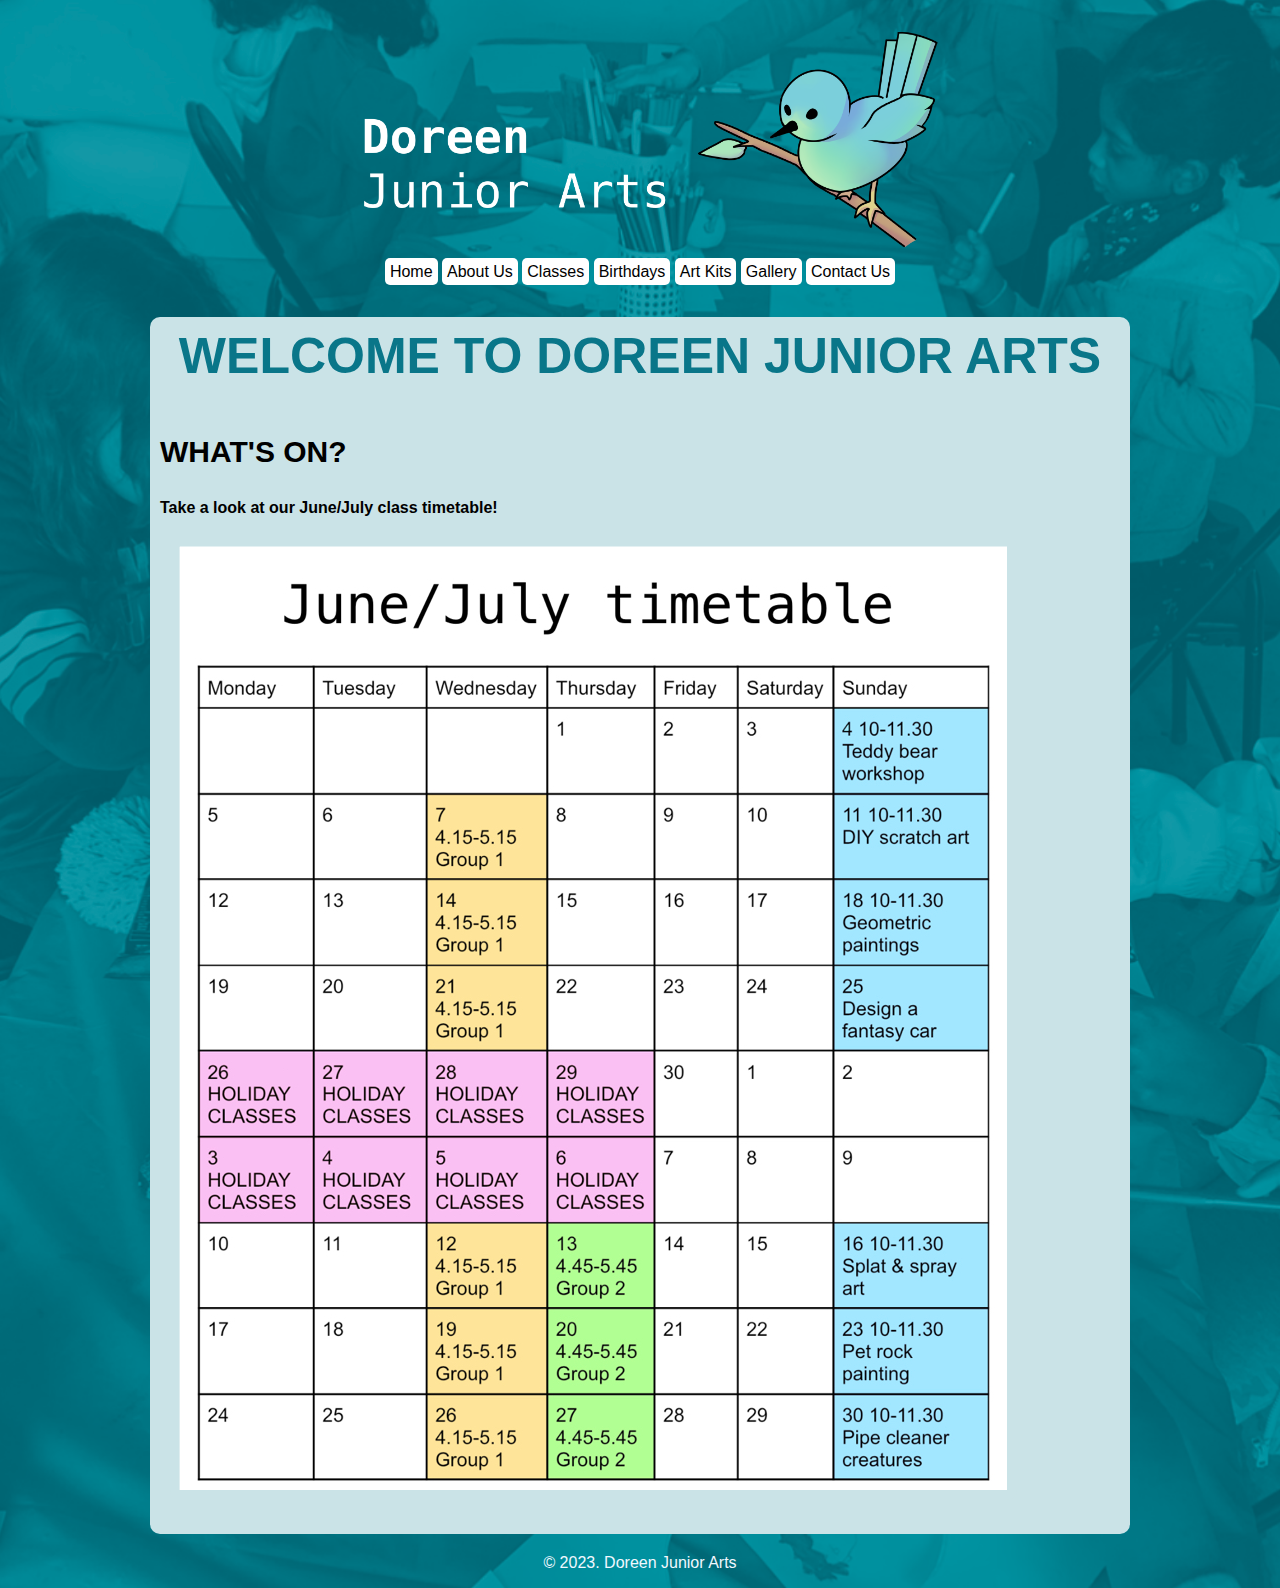
<file: index.html>
<!doctype html>
<html>
	<head>
		<title>Doreen Junior Arts</title>
		<link href="style.css" rel="stylesheet" type="text/css">
		<meta name="viewport" content="width=device-width, intial-scale=1">
	</head>
	<body> 
 <header>
	 <img src="logo.png" alt="Doreen Junior Arts Logo" class="logo">
			<nav>
				<ul>
			<li>
						<a href="index.html">Home</a>
					</li>
					<li>
						<a href="about.html">About Us</a>
					</li>
					<li>
							<a href="classes.html">Classes</a>
					</li>
					<li>
						<a href="birthdays.html">Birthdays</a>
						   </li>
						<li>
							<a href="kits.html">Art Kits</a>
					</li>
					<li>
							<a href="gallery.html">Gallery</a>
					</li>
					<li>
							<a href="contact.html">Contact Us</a>
					</li>
						</ul>
	 </nav>
		</header>
		<main>
<article class="item">
<h1 class="centre">  Welcome to doreen junior arts</h1>
	<h2>What's on?</h2>
	<h3>Take a look at our June/July class timetable!</h3>
	<img src="schedule.jpg" alt="schedule" class= "item">
	
			</article>

			</main>
			<footer>
		<p>&copy; 2023. Doreen Junior Arts</p>
					</footer>
	</body>
</html>
</file>
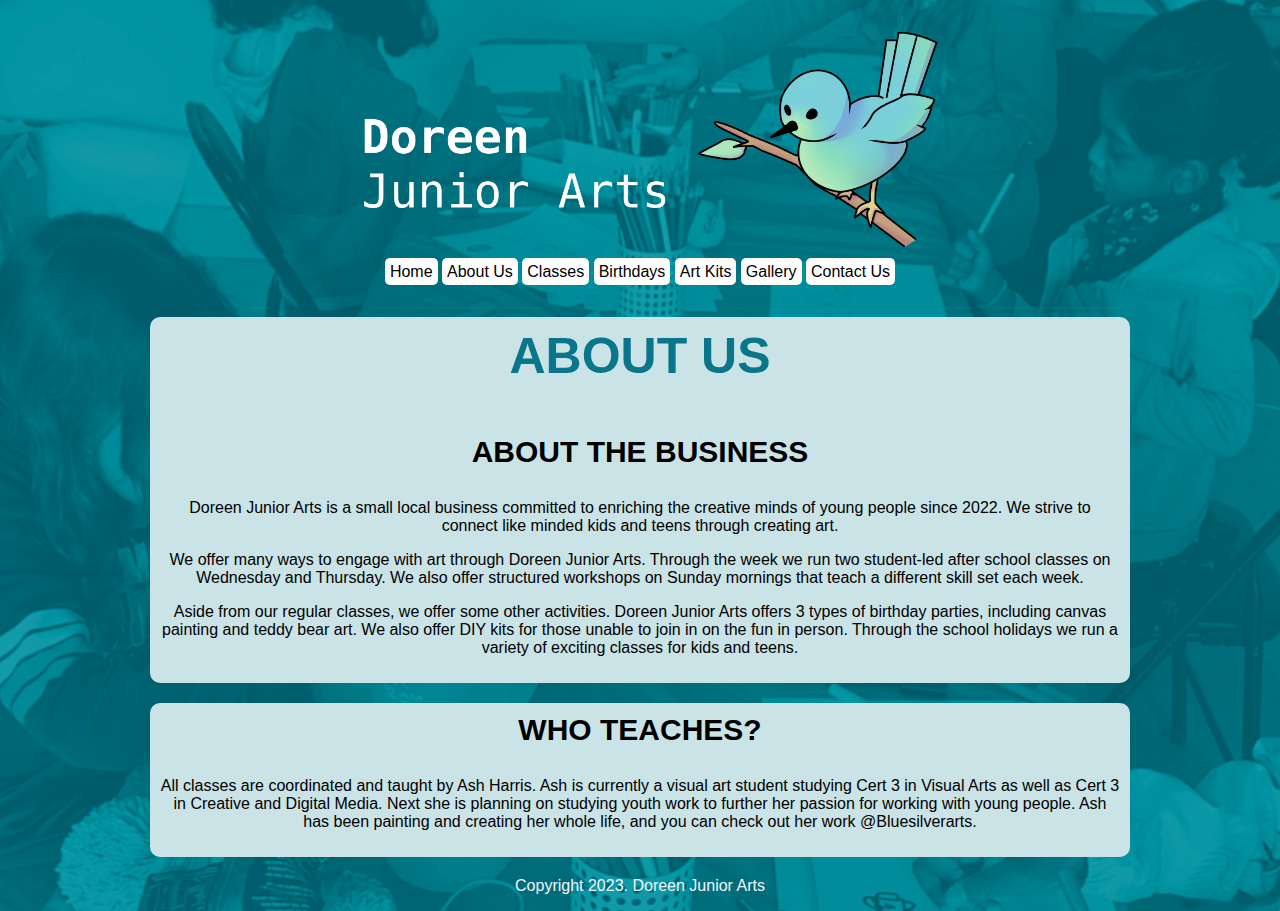
<file: about.html>
<!doctype html>
<html>
	<head>
		<title>Doreen Junior Arts</title>
		<link href="style.css" rel="stylesheet" type="text/css">
		<meta name="viewport" content="width=device-width, intial-scale=1">
	</head>
	<body> 
 <header>
	<img src="logo.png" alt="Doreen Junior Arts Logo" class="logo">
			<nav>
				<ul>
			<li>
						<a href="index.html">Home</a>
					</li>
					<li>
						<a href="about.html">About Us</a>
					</li>
					<li>
							<a href="classes.html">Classes</a>
					</li>
					<li>
						<a href="birthdays.html">Birthdays</a>
						   </li>
						<li>
							<a href="kits.html">Art Kits</a>
					</li>
					<li>
							<a href="gallery.html">Gallery</a>
					</li>
					<li>
							<a href="contact.html">Contact Us</a>
					</li>
						</ul>
	 </nav>
		</header>
		<main>
<article class="item">
<h1 class="centre">About us</h1>
	<h2 class="centre">About the business</h2>
	<p class="centre">Doreen Junior Arts is a small local business committed to enriching the creative minds of young people since 2022. We strive to connect like minded kids and teens through creating art. </p>

<p class="centre">We offer many ways to engage with art through Doreen Junior Arts. Through the week we run two student-led after school classes on Wednesday and Thursday. We also offer structured workshops on Sunday mornings that teach a different skill set each week. </p>

<p class="centre">Aside from our regular classes, we offer some other activities. Doreen Junior Arts offers 3 types of birthday parties, including canvas painting and teddy bear art. We also offer DIY kits for those unable to join in on the fun in person. Through the school holidays we run a variety of exciting classes for kids and teens.
</p>
			</article>
	
	
<article class="item">
	<h2 class="centre"> Who teaches? </h2>
	<p class="centre">All classes are coordinated and taught by Ash Harris. Ash is currently a visual art student studying Cert 3 in Visual Arts as well as Cert 3 in Creative and Digital Media. Next she is planning on studying youth work to further her passion for working with young people. Ash has been painting and creating her whole life, and you can check out her work @Bluesilverarts.</p>
			</article>

			</main>
			<footer>
		<p>Copyright 2023. Doreen Junior Arts</p>
					</footer>
	</body>
</html>
</file>
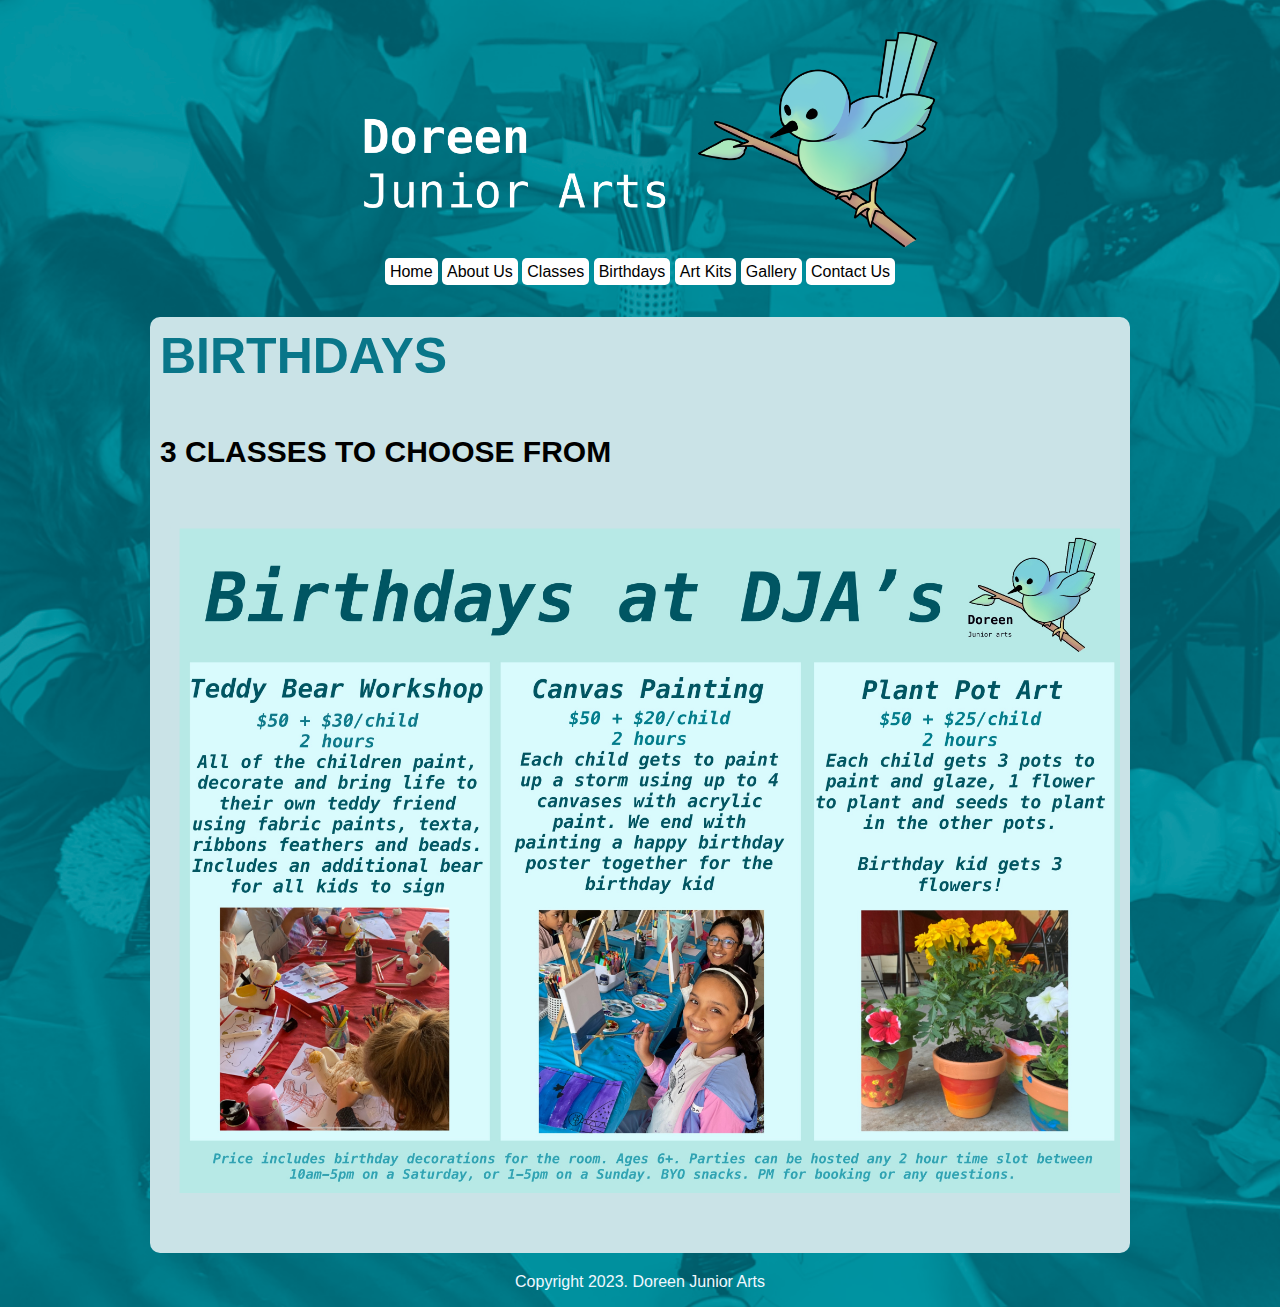
<file: birthdays.html>
<!doctype html>
<html>
	<head>
		<title>Doreen Junior Arts</title>
		<link href="style.css" rel="stylesheet" type="text/css">
		<meta name="viewport" content="width=device-width, intial-scale=1">
	</head>
	<body> 
 <header>
	 <img src="logo.png" alt="Doreen Junior Arts Logo" class="logo">
			<nav>
				<ul>
			<li>
						<a href="index.html">Home</a>
					</li>
					<li>
						<a href="about.html">About Us</a>
					</li>
					<li>
							<a href="classes.html">Classes</a>
					</li>
					<li>
						<a href="birthdays.html">Birthdays</a>
						   </li>
						<li>
							<a href="kits.html">Art Kits</a>
					</li>
					<li>
							<a href="gallery.html">Gallery</a>
					</li>
					<li>
							<a href="contact.html">Contact Us</a>
					</li>
						</ul>
	 </nav>
		</header>
		<main>
<article class="item">
<h1>Birthdays</h1>
	<h2>3 Classes to choose from</h2>
<img src="birthdays.jpg" alt="birthday info" class= "item">
	<p>  </p>
	
			</article>

			</main>
		<footer>
		<p>Copyright 2023. Doreen Junior Arts</p>
		</footer>
	</body>
</html>
</file>
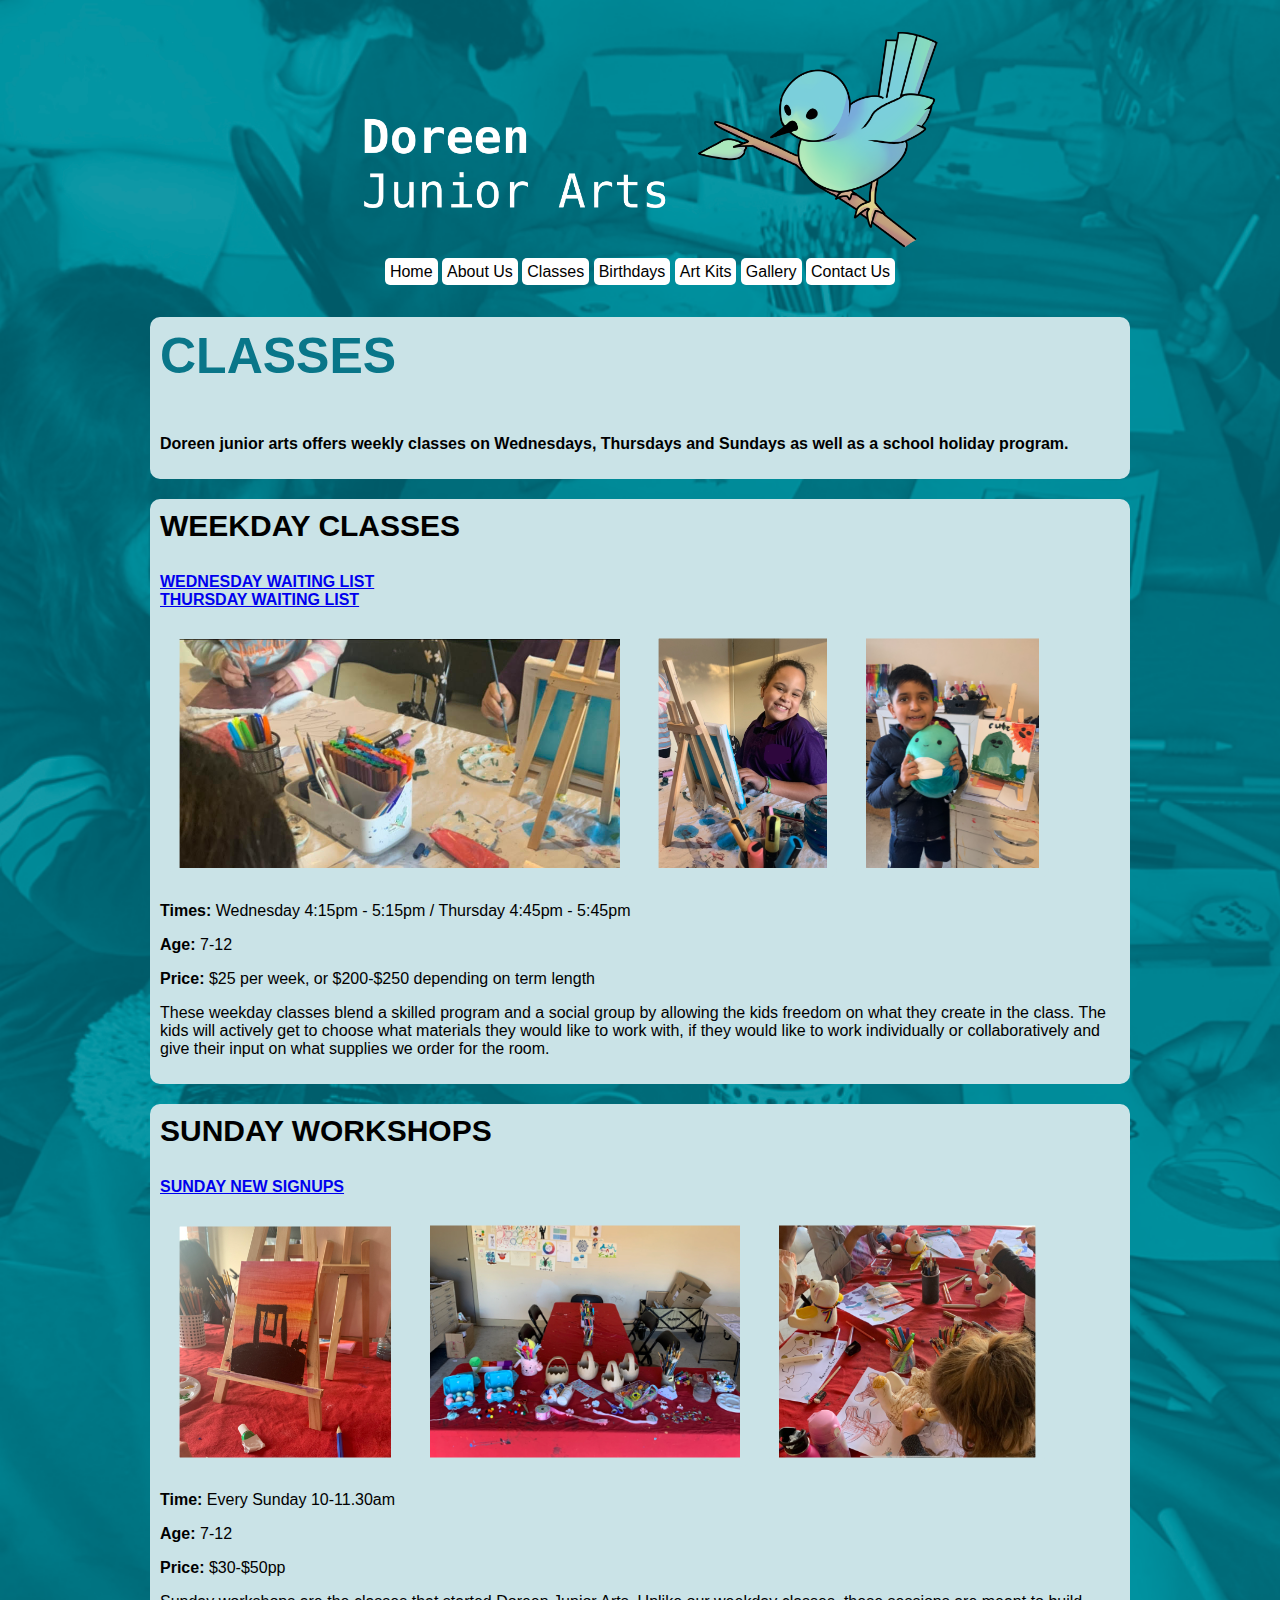
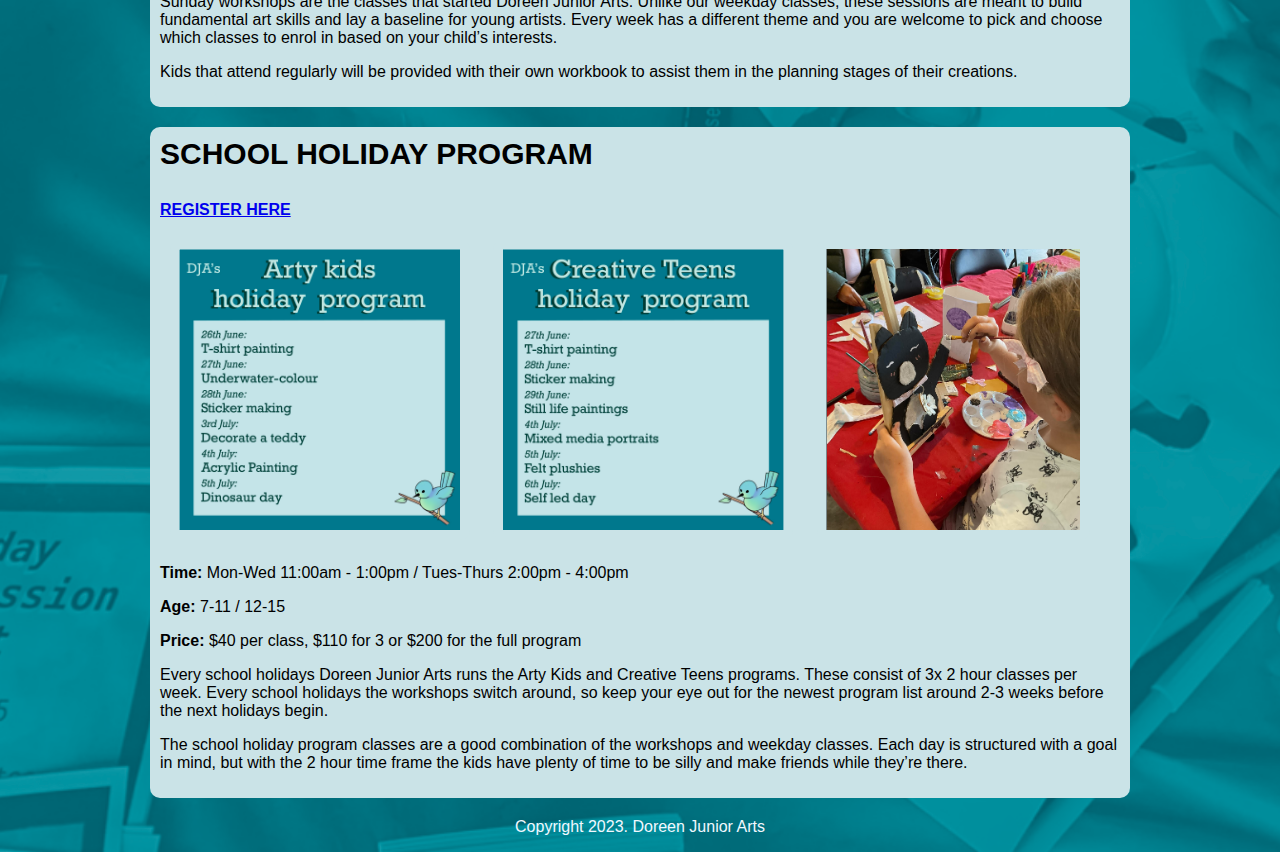
<file: classes.html>
<!doctype html>
<html>
	<head>
		<title>Doreen Junior Arts</title>
		<link href="style.css" rel="stylesheet" type="text/css">
		<meta name="viewport" content="width=device-width, intial-scale=1">
	</head>
	<body> 
 <header>
<img src="logo.png" alt="Doreen Junior Arts Logo" class="logo">
			<nav>
				<ul>
			<li>
						<a href="index.html">Home</a>
					</li>
					<li>
						<a href="about.html">About Us</a>
					</li>
					<li>
							<a href="classes.html">Classes</a>
					</li>
					<li>
						<a href="birthdays.html">Birthdays</a>
						   </li>
						<li>
							<a href="kits.html">Art Kits</a>
					</li>
					<li>
							<a href="gallery.html">Gallery</a>
					</li>
					<li>
							<a href="contact.html">Contact Us</a>
					</li>
						</ul>
	 </nav>
		</header>
		<main>
<article class="item">
<h1>Classes</h1>
	<h3>Doreen junior arts offers weekly classes on Wednesdays, Thursdays and Sundays as well as a school holiday program.</h3>
	<p></p>
	
			</article>
			
			
			
			<article class="item">

	<h2>Weekday classes</h2>
				<h3> <a href="https://forms.gle/Mk1dmRqSBAnK4gzFA">WEDNESDAY WAITING LIST</a> </h3>
				<h3> <a href="https://forms.gle/GwWhEukZUekf9wBo7">THURSDAY WAITING LIST</a> </h3>
				
				<img src="wednesdaykids.jpeg" width="460" alt="wednesday kids" class= "item"/><img src="thandi.jpg" width="188" alt="wednesday kids 2" class= "item"><img src="samar.jpeg" width="193" alt="wednesday kids 3" class= "item">
				
	
				<p><b>Times:</b> Wednesday 4:15pm - 5:15pm / Thursday 4:45pm - 5:45pm</p>

				<p><b>Age:</b> 7-12</p>
				<p><b>Price:</b> $25 per week, or $200-$250 depending on term length</p>

<p>These weekday classes blend a skilled program and a social group by allowing the kids freedom on what they create in the class. The kids will actively get to choose what materials they would like to work with, if they would like to work individually or collaboratively and give their input on what supplies we order for the room.
</p>
			</article>
			 
			
			
			<article class="item">
			<h2>Sunday Workshops</h2>
				<h3> <a href="https://forms.gle/RZnXqQMzGGAMyi6TA">SUNDAY NEW SIGNUPS</a> </h3>
					<img src="sunday.painting.jpeg" width="231.2" alt="Sunday kids" class= "item"/><img src="easter.table.jpeg" width="330" alt="Sunday kids 2" class= "item"><img src="teddybear.jpeg" width="276" alt="wednesday kids 3" class= "item">
				<p><b>Time:</b> Every Sunday 10-11.30am</p>
				<p><b>Age:</b> 7-12</p>
				<p><b>Price:</b> $30-$50pp</p>

<p>Sunday workshops are the classes that started Doreen Junior Arts. Unlike our weekday classes, these sessions are meant to build fundamental art skills and lay a baseline for young artists. Every week has a different theme and you are welcome to pick and choose which classes to enrol in based on your child’s interests. </p>

<p>Kids that attend regularly will be provided with their own workbook to assist them in the planning stages of their creations.
</p>
	
			</article>

			
			
			<article class="item">
			<h2>School Holiday program</h2>
				<h3> <a href="https://forms.gle/RmTVU8BGGG1mPmUx9"> REGISTER HERE</a> </h3>
				
			  <img src="kid.holiday.jpg" width="300" alt="artykids" class= "item"> 			  <img src="teen.holiday.jpg" width="300" alt="creativeteens" class= "item"> 			  <img src="milly.jpeg" width="273" alt="artykids2" class= "item">
				
				<p><b>Time:</b>  Mon-Wed 11:00am - 1:00pm  /  Tues-Thurs 2:00pm - 4:00pm</p>
				<p><b>Age:</b> 7-11 / 12-15</p>
				<p><b>Price:</b> $40 per class, $110 for 3 or $200 for the full program</p>
				
	<p>Every school holidays Doreen Junior Arts runs the Arty Kids and Creative Teens programs. These consist of 3x 2 hour classes per week. Every school holidays the workshops switch around, so keep your eye out for the newest program list around 2-3 weeks before the next holidays begin. </p>

<p>The school holiday program classes are a good combination of the workshops and weekday classes. Each day is structured with a goal in mind, but with the 2 hour time frame the kids have plenty of time to be silly and make friends while they’re there.</p>


	
			</article>
			
			
			
	</main>
			<footer>
		<p>Copyright 2023. Doreen Junior Arts</p>
					</footer>
	</body>
</html>
</file>
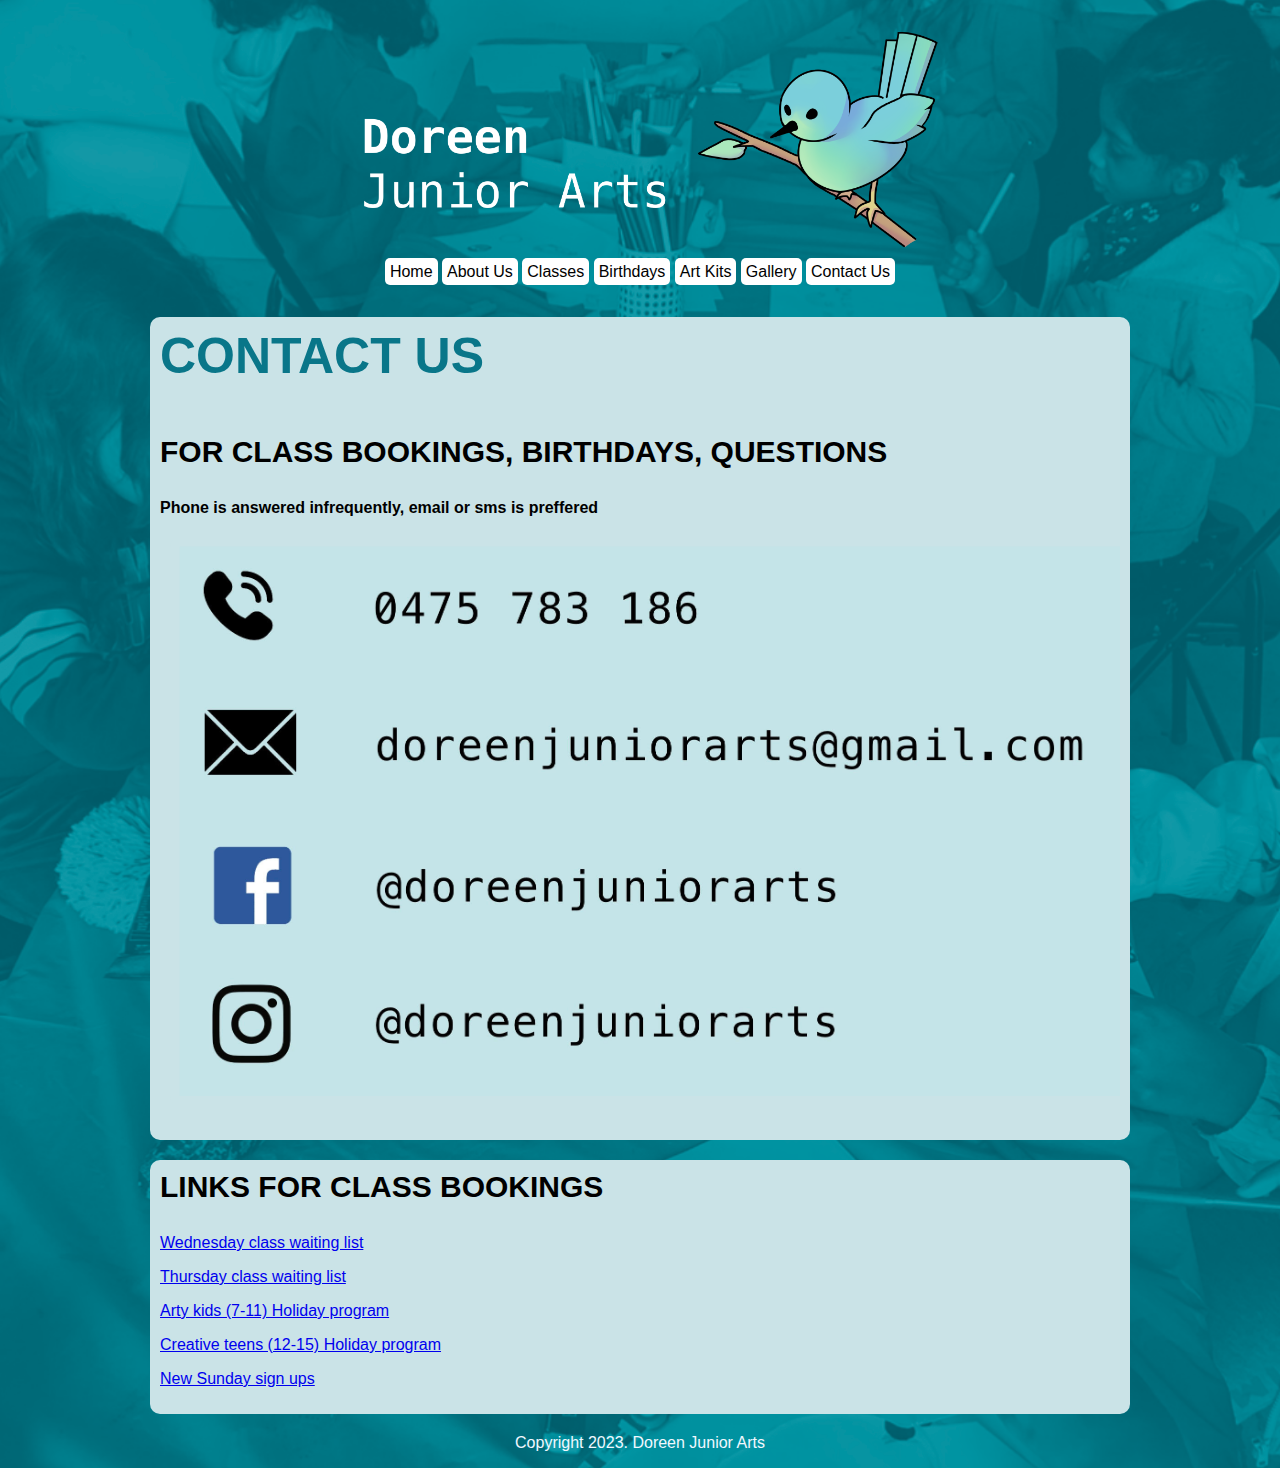
<file: contact.html>
<!doctype html>
<html>
	<head>
		<title>Doreen Junior Arts</title>
		<link href="style.css" rel="stylesheet" type="text/css">
		<meta name="viewport" content="width=device-width, intial-scale=1">
	</head>
	<body> 
 <header>
	 <img src="logo.png" alt="Doreen Junior Arts Logo" class="logo">
			<nav>
				<ul>
			<li>
						<a href="index.html">Home</a>
					</li>
					<li>
						<a href="about.html">About Us</a>
					</li>
					<li>
							<a href="classes.html">Classes</a>
					</li>
					<li>
						<a href="birthdays.html">Birthdays</a>
						   </li>
						<li>
							<a href="kits.html">Art Kits</a>
					</li>
					<li>
							<a href="gallery.html">Gallery</a>
					</li>
					<li>
							<a href="contact.html">Contact Us</a>
					</li>
						</ul>
				
				
				
				
				
				
				
				
				
				
				
				
				
				
				
				
				
				
				
				
				
				
				
	 </nav>
		</header>
		<main>
<article class="item">
	<h1>Contact us</h1>
	<h2>For class bookings, Birthdays, Questions</h2>
	<h3>Phone is answered infrequently, email or sms is preffered</h3>
	<img src="contact.jpeg" alt="contact information" class= "item">

			</article>

			<article class="item">

	<h2>Links for class bookings</h2>
				<p><a href="https://forms.gle/Mk1dmRqSBAnK4gzFA"> Wednesday class waiting list</a> </p>
				<p><a href= "https://forms.gle/GwWhEukZUekf9wBo7"> Thursday class waiting list </a>  </p>
				<p><a href= "https://forms.gle/6uMDWfir64EbWHsq5"> Arty kids (7-11) Holiday program </a> </p>
				<p><a href= "https://forms.gle/hbPXuUME5b3A4Etf7"> Creative teens (12-15) Holiday program </a> </p>
				<p><a href= "https://forms.gle/RZnXqQMzGGAMyi6TA"> New Sunday sign ups </a> </p>
		  </article>

			
			
			
			
			
			
			</main>
		<footer>
		<p>Copyright 2023. Doreen Junior Arts</p>
		</footer>
	</body>
</html>
</file>
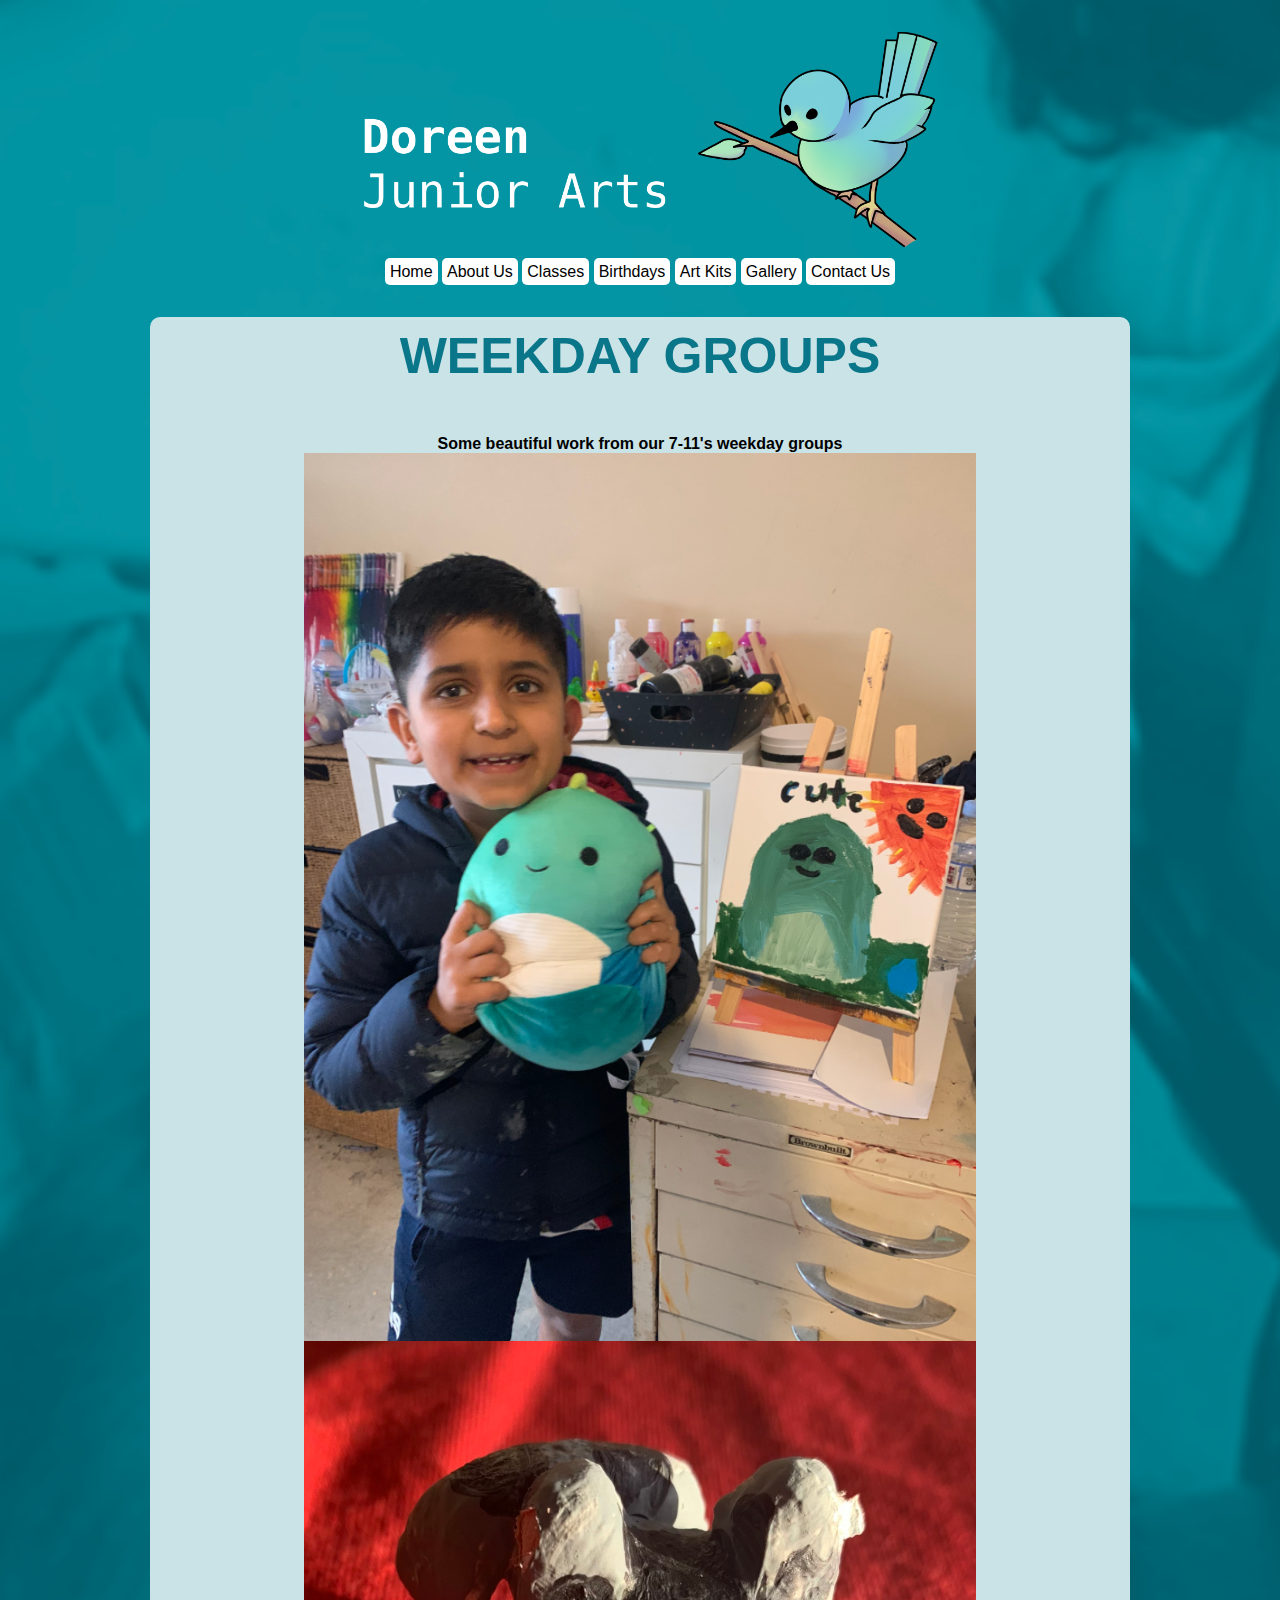
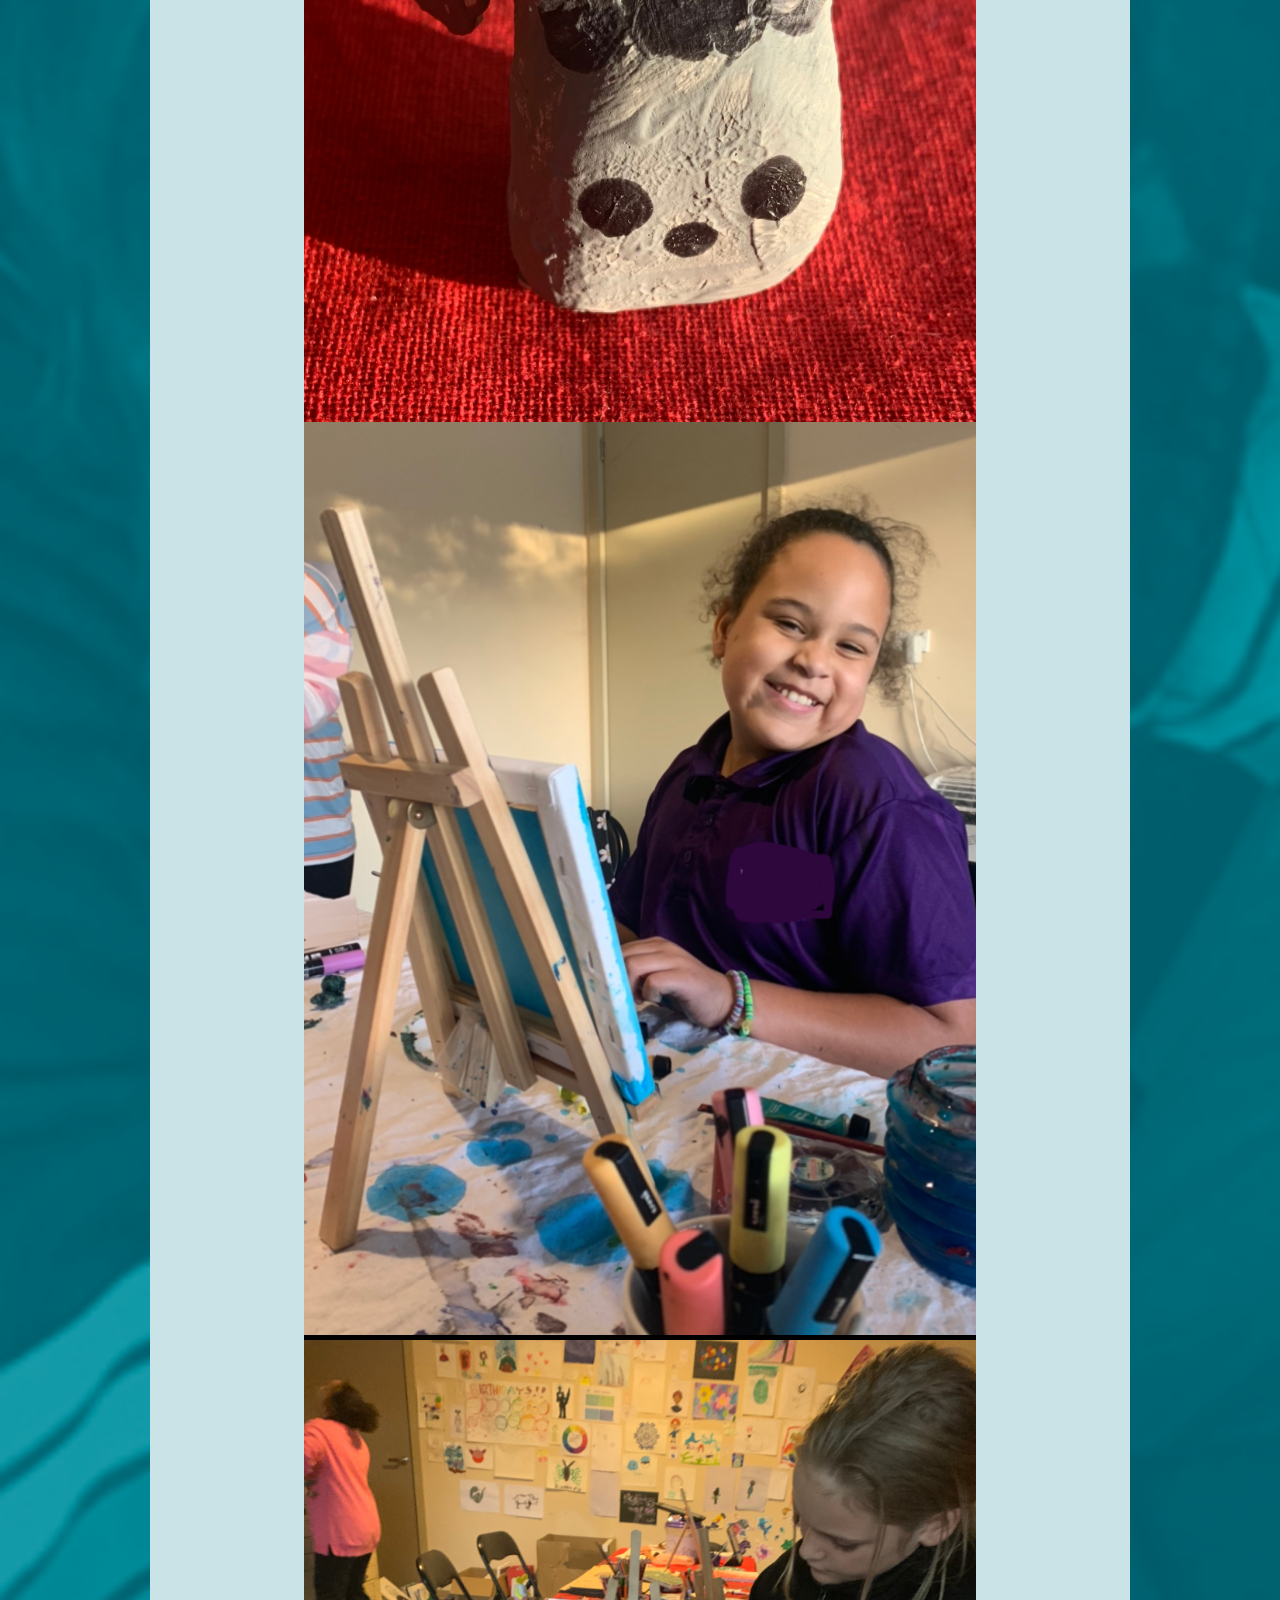
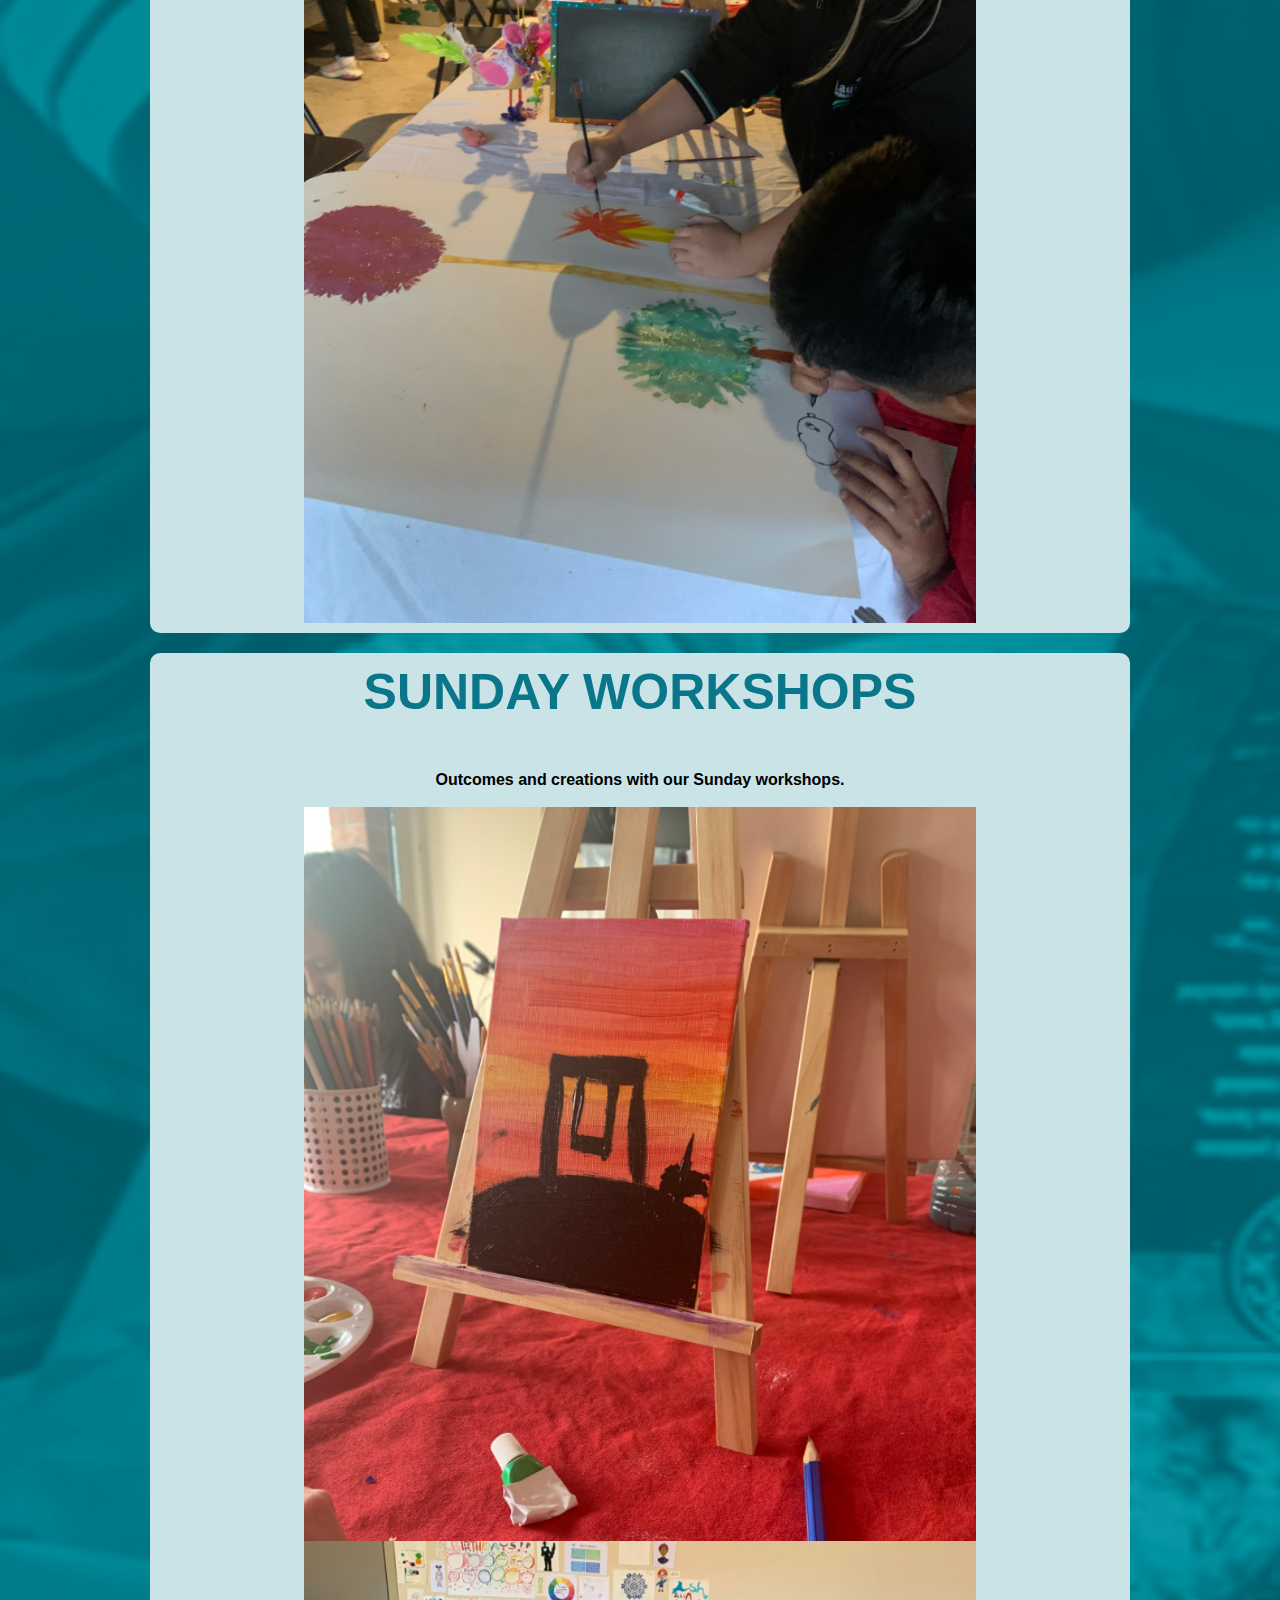
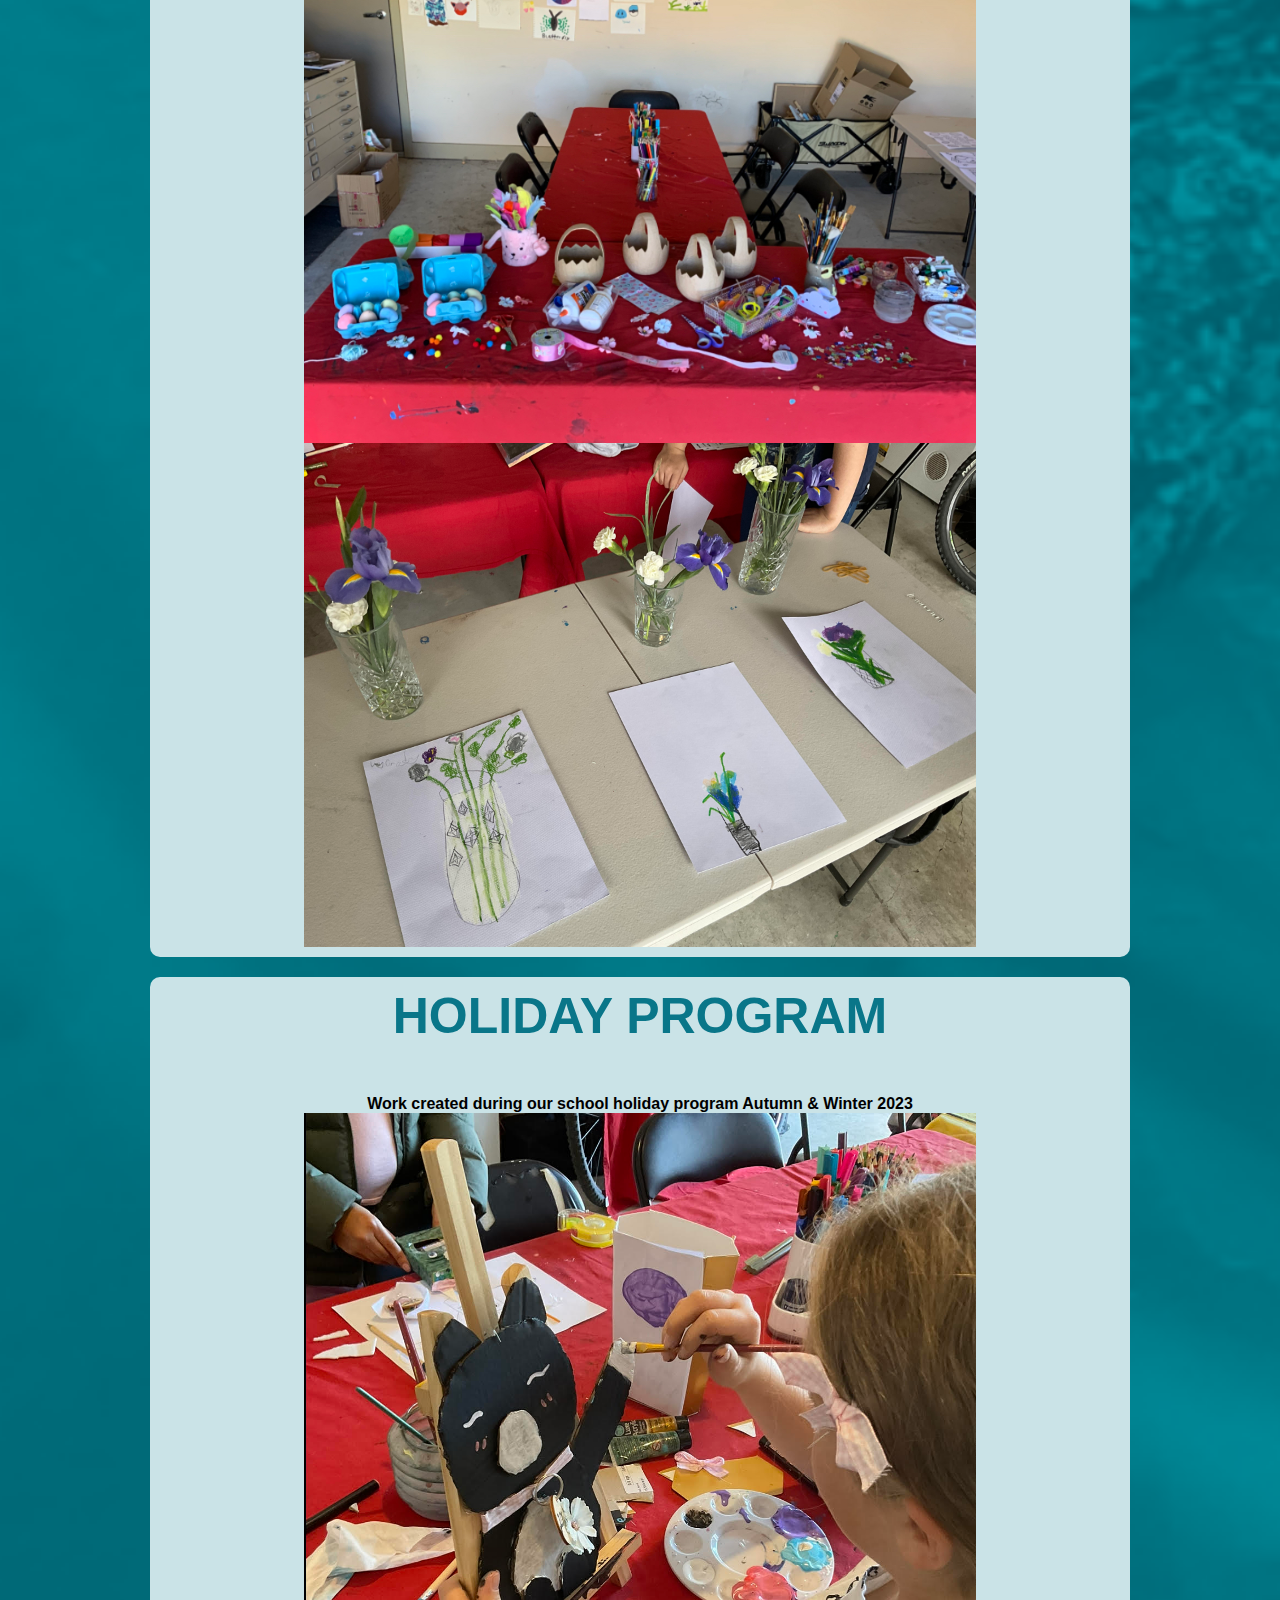
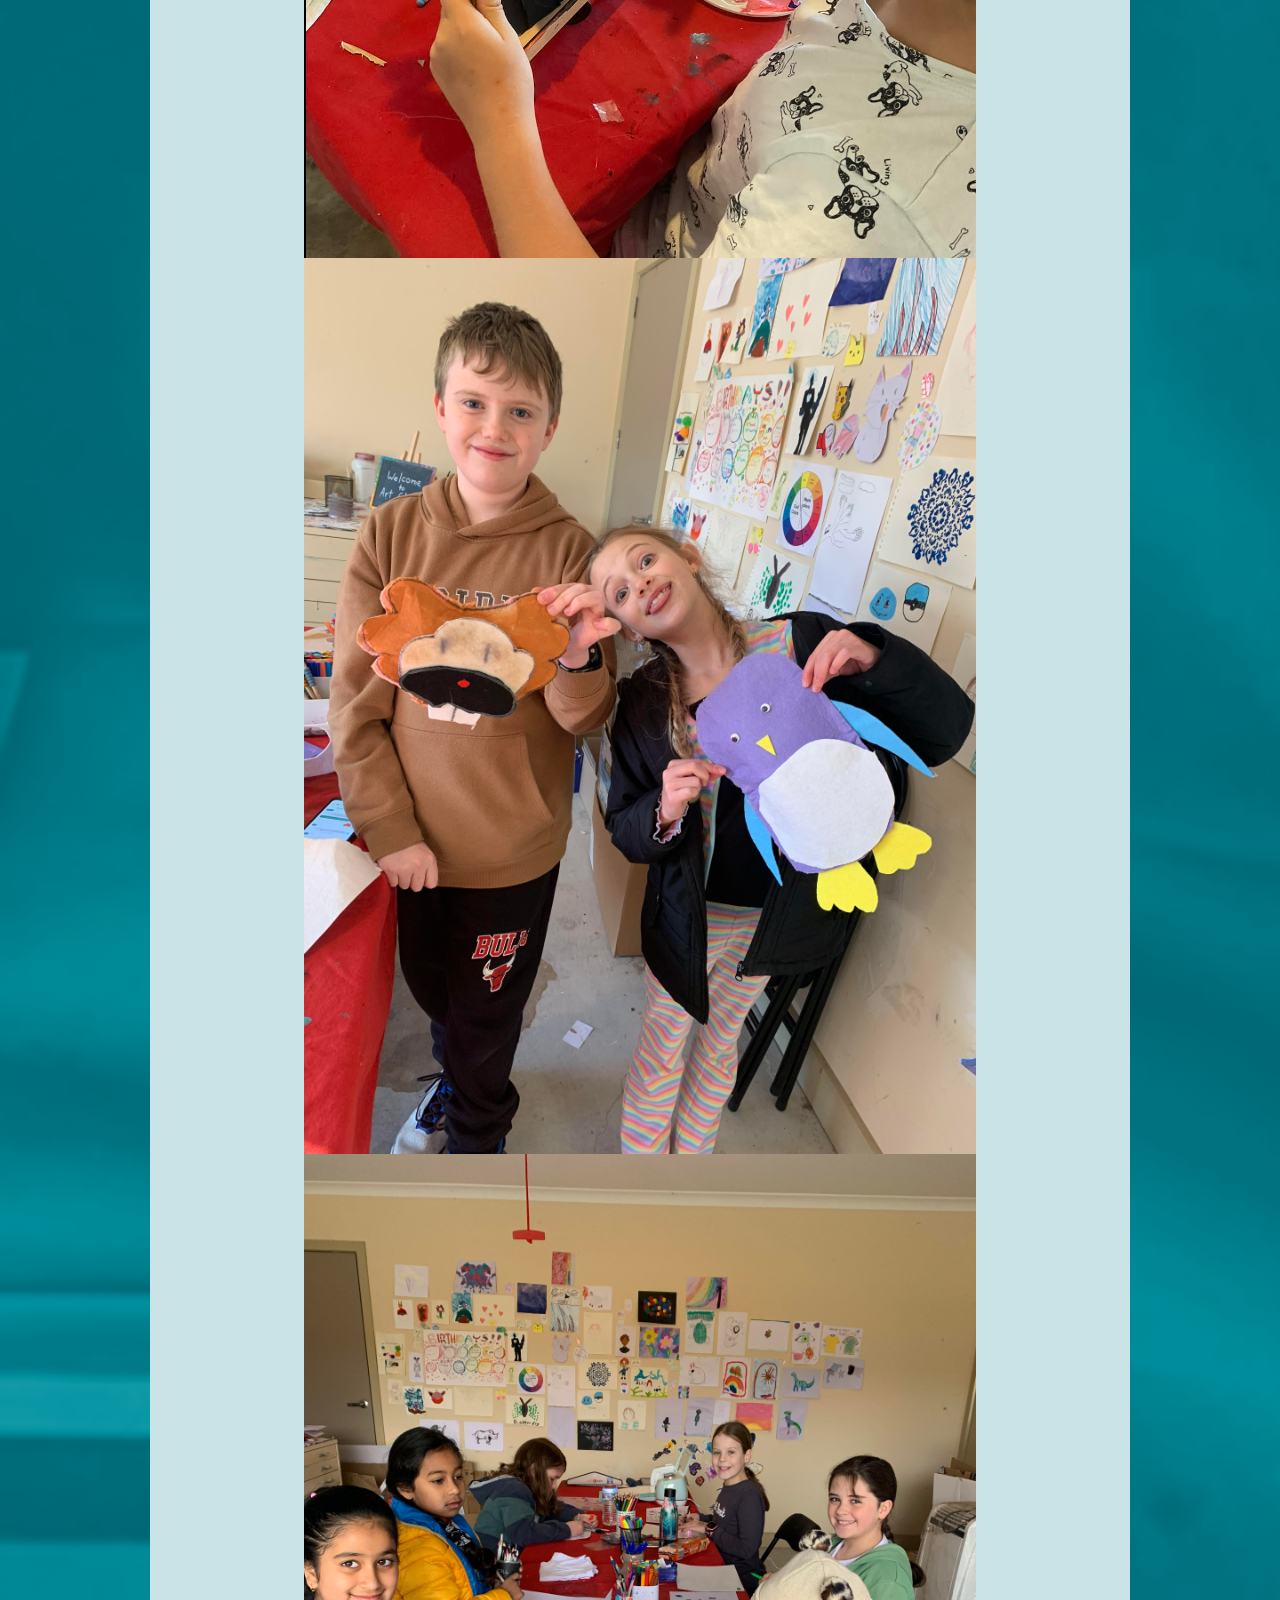
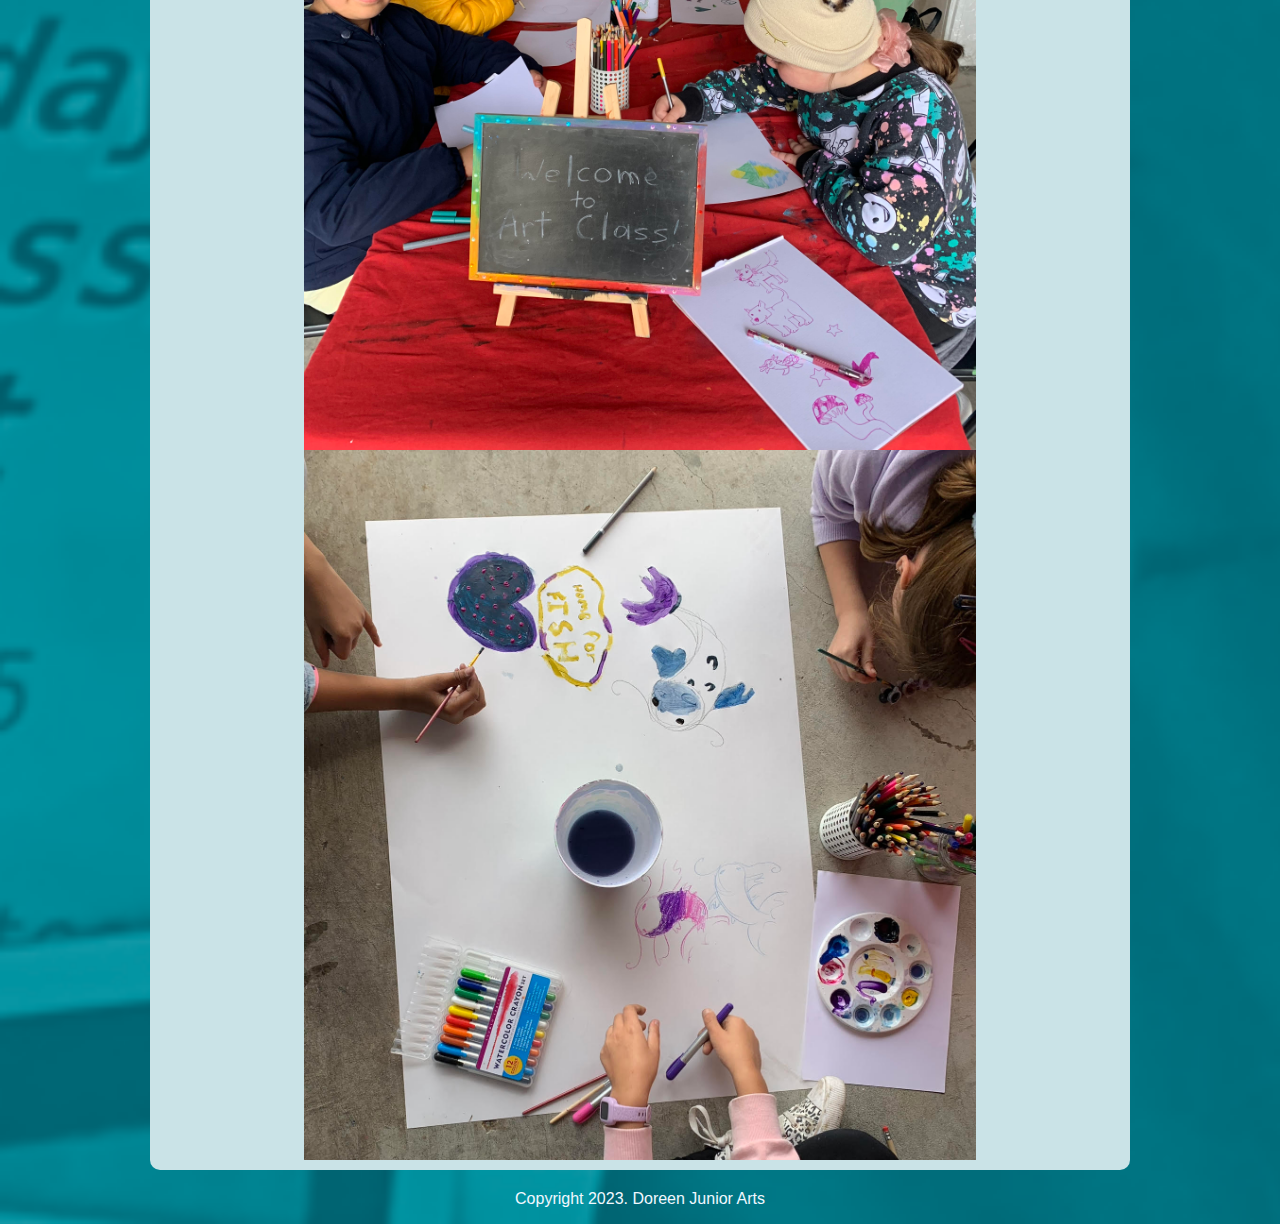
<file: gallery.html>
<!doctype html>
<html>
	<head>
		<title>Doreen Junior Arts</title>
		<link href="style.css" rel="stylesheet" type="text/css">
		<meta name="viewport" content="width=device-width, intial-scale=1">
	</head>
	<body> 
 <header>
	<img src="logo.png" alt="Doreen Junior Arts Logo" class="logo">
			<nav>
				<ul>
			<li>
						<a href="index.html">Home</a>
					</li>
					<li>
						<a href="about.html">About Us</a>
					</li>
					<li>
							<a href="classes.html">Classes</a>
					</li>
					<li>
						<a href="birthdays.html">Birthdays</a>
						   </li>
						<li>
							<a href="kits.html">Art Kits</a>
					</li>
					<li>
							<a href="gallery.html">Gallery</a>
					</li>
					<li>
							<a href="contact.html">Contact Us</a>
					</li>
						</ul>
	 </nav>
		</header>
		<main>
<article class="item">
<h1 class="centre">Weekday groups</h1>
	<h3 class="centre">Some beautiful work from our 7-11's weekday groups</h3>
	 <img src="samar.jpeg" class="gallery" alt="dino"> 
	 <img src="milly.kitty.jpg" class="gallery" alt="cat"> 
	 <img src="thandi.jpg" class="gallery" alt="painter"> 
	 <img src="lorax.jpeg" class="gallery" alt="lorax"> 
			</article>
<article class="item">
<h1 class="centre">Sunday workshops</h1>
	<h3 class="centre"> Outcomes and creations with our Sunday workshops.</h3>
	<br>
	  <img src="sunday.painting.jpeg" class="gallery" alt="sunset"> 	
	  <img src="easter.table.jpeg" class="gallery" alt="easter" > 	
	  <img src="sunday.flowers.jpeg" class="gallery" alt="flowers" > 
	  
	
	
			</article>
			<article class="item">
<h1 class="centre">Holiday program</h1>
	<h3 class="centre">Work created during our school holiday program Autumn & Winter 2023</h3>
	 <img src="milly.jpeg" class="gallery" alt="cat"> 
	 <img src="plush.jpeg" class="gallery" alt="plushies"> 
	<img src="full.house.jpeg" class="gallery" alt="everyone"> 
		 <img src="floor.jpeg" class="gallery" alt="fishies"> 
				
			</article>
			
			</main>
		<footer>
		<p>Copyright 2023. Doreen Junior Arts</p>
	</footer>
	</body>
</html>
</file>
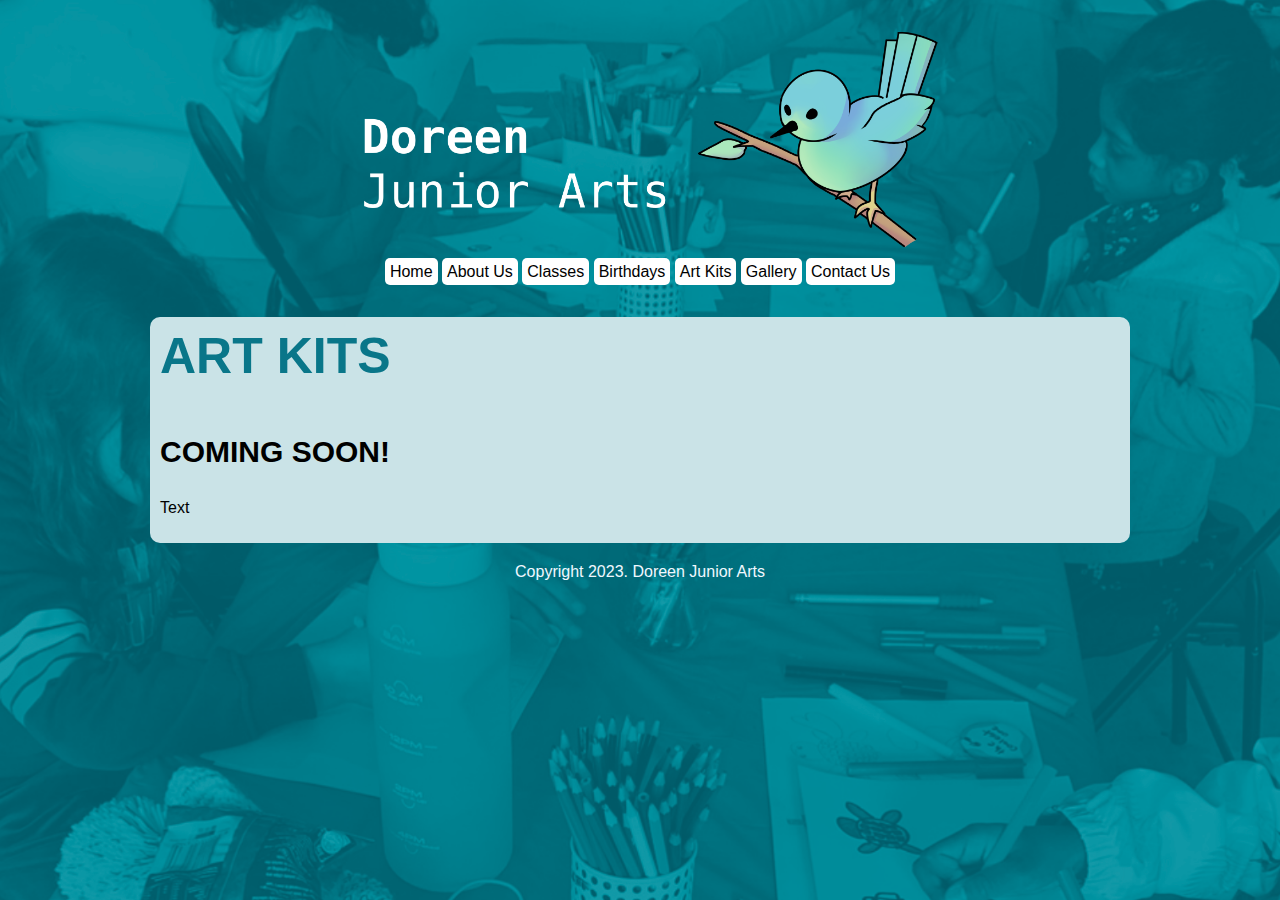
<file: kits.html>
<!doctype html>
<html>
	<head>
		<title>Doreen Junior Arts</title>
		<link href="style.css" rel="stylesheet" type="text/css">
		<meta name="viewport" content="width=device-width, intial-scale=1">
	</head>
	<body> 
 <header>
	 <img src="logo.png" alt="Doreen Junior Arts Logo" class="logo">
			<nav>
				<ul>
			<li>
						<a href="index.html">Home</a>
					</li>
					<li>
						<a href="about.html">About Us</a>
					</li>
					<li>
							<a href="classes.html">Classes</a>
					</li>
					<li>
						<a href="birthdays.html">Birthdays</a>
						   </li>
						<li>
							<a href="kits.html">Art Kits</a>
					</li>
					<li>
							<a href="gallery.html">Gallery</a>
					</li>
					<li>
							<a href="contact.html">Contact Us</a>
					</li>
						</ul>
	 </nav>
		</header>
		<main>
<article class="item">
<h1>Art kits</h1>
	<h2>Coming soon!</h2>
	<p>Text</p>
	
			</article>

			</main>
			<footer>
		<p>Copyright 2023. Doreen Junior Arts</p>
	</footer>
				</body>
</html>
</file>
<file: style.css>
*{
   margin:0;
   padding:0;
   box-sizing: border-box; 
   font-size:16px;
}

img,
iframe {
max-width: 100%;
height: auto;
/* so that aspect ratio is kept even if height is declared in markup */ 
border: 0;
/* this stops a border if the image is inside a link */
}

/* This is a CSS comment.
Always comment your work to explain what you're doing */ 
body {
font-family: arial, sans-serif;
}

/*
background color defaults
Note that HTML and CSS use American spelling (color not colour). */
body {
      background-color: orange;
     }

/* Note that if we want a number of different elements to have the same style, we just comma separate them. */
header, footer {
               text-align: center;
               }

/* TYPOGRAPHY*/
h1 {
    font-size:50px;
    color: #097689; 
    text-transform: uppercase;
   } 
h2 {
    font-size: 30px;
    font-family: 'Lato', sans-serif; 
    text-transform: uppercase;
   }
h1,h2,p,li {
            padding-bottom: 1em; 
           }


.item {
       background-color: #cae3e7;
       padding:1%;
       margin:1%; 
       margin-bottom: 20px; 
       margin-top: 20px; 
       border-radius:10px;
}
/* let's bring the width in a little */
/* check it out - we're responsive without even trying! */ 
main {
/* There's rarely any time you should set an explicit width. Always use max-width wherever possible. */
     max-width: 1000px;
/* Change the above to width: 1000px and see what happens with responsive */
     margin-left: auto;
     margin-right: auto; 
      }

/* let's talk about nesting */ 
.item li {
          margin-left: 25px;
}
blockquote {
text-transform: uppercase; 
font-style: italic;
}


nav {
text-align: center;
}
nav li {
display: inline-block;
}
/* nav li a, or nav a ?? */ nav a {
background: white; 
color: black;
padding: 5px; 
text-decoration: none; 
border-radius: 5px;
}
nav a:hover {
background: rgba(169,229,187,1.00);
	color: #015868;
}
body {
background-color: #097689;
background-image: url("background.png"); 
background-repeat: no-repeat; 
background-size: cover;
}


.logo {
	display: block;
	margin-left: auto;
	margin-right: auto;
	width: 50%;
}
footer {
	color:aliceblue;
}



.gallery {
	display: block;
	margin-left: auto;
	margin-right: auto;
	width: 70%;
	
}


.centre {
	text-align: center;
}
</file>
